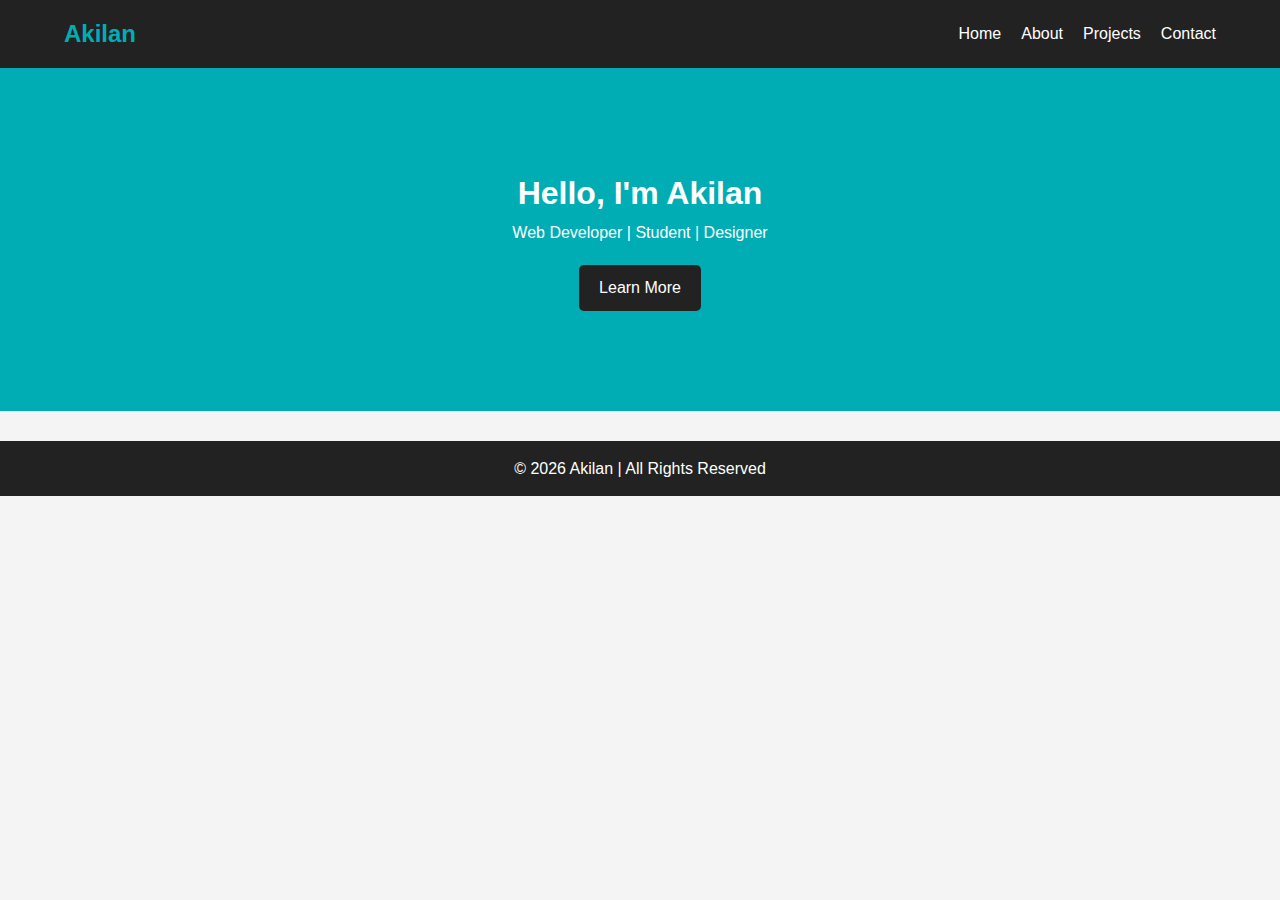
<file: index.html>
<!DOCTYPE html>
<html>
<head>
    <title>My Portfolio - Home</title>
    <link rel="stylesheet" href="style.css">
</head>
<body>

<header>
    <nav>
        <h2>Akilan</h2>
        <ul>
            <li><a href="index.html">Home</a></li>
            <li><a href="about.html">About</a></li>
            <li><a href="projects.html">Projects</a></li>
            <li><a href="contact.html">Contact</a></li>
        </ul>
    </nav>
</header>

<section class="hero">
    <h1>Hello, I'm Akilan</h1>
    <p>Web Developer | Student | Designer</p>
    <a href="about.html" class="btn">Learn More</a>
</section>

<footer>
    <p>© 2026 Akilan | All Rights Reserved</p>
</footer>

</body>
</html>
</file>
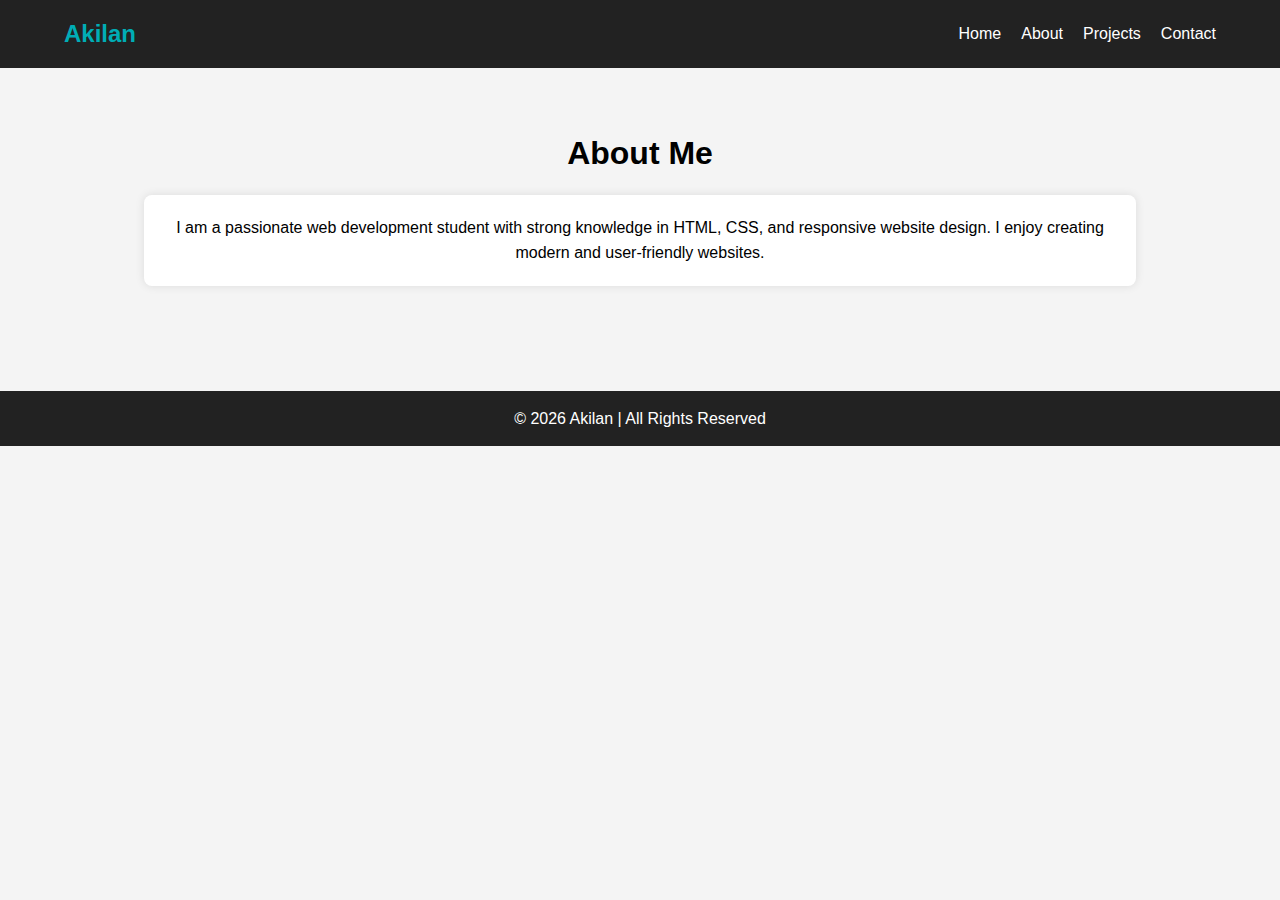
<file: About.html>
<!DOCTYPE html>
<html>
<head>
    <title>About Me</title>
    <link rel="stylesheet" href="style.css">
</head>
<body>

<header>
    <nav>
        <h2>Akilan</h2>
        <ul>
            <li><a href="index.html">Home</a></li>
            <li><a href="about.html">About</a></li>
            <li><a href="projects.html">Projects</a></li>
            <li><a href="contact.html">Contact</a></li>
        </ul>
    </nav>
</header>

<section>
    <div class="container">
        <h1>About Me</h1>
        <div class="card">
            <p>
                I am a passionate web development student with strong knowledge 
                in HTML, CSS, and responsive website design. 
                I enjoy creating modern and user-friendly websites.
            </p>
        </div>
    </div>
</section>

<footer>
    <p>© 2026 Akilan | All Rights Reserved</p>
</footer>

</body>
</html>
</file>
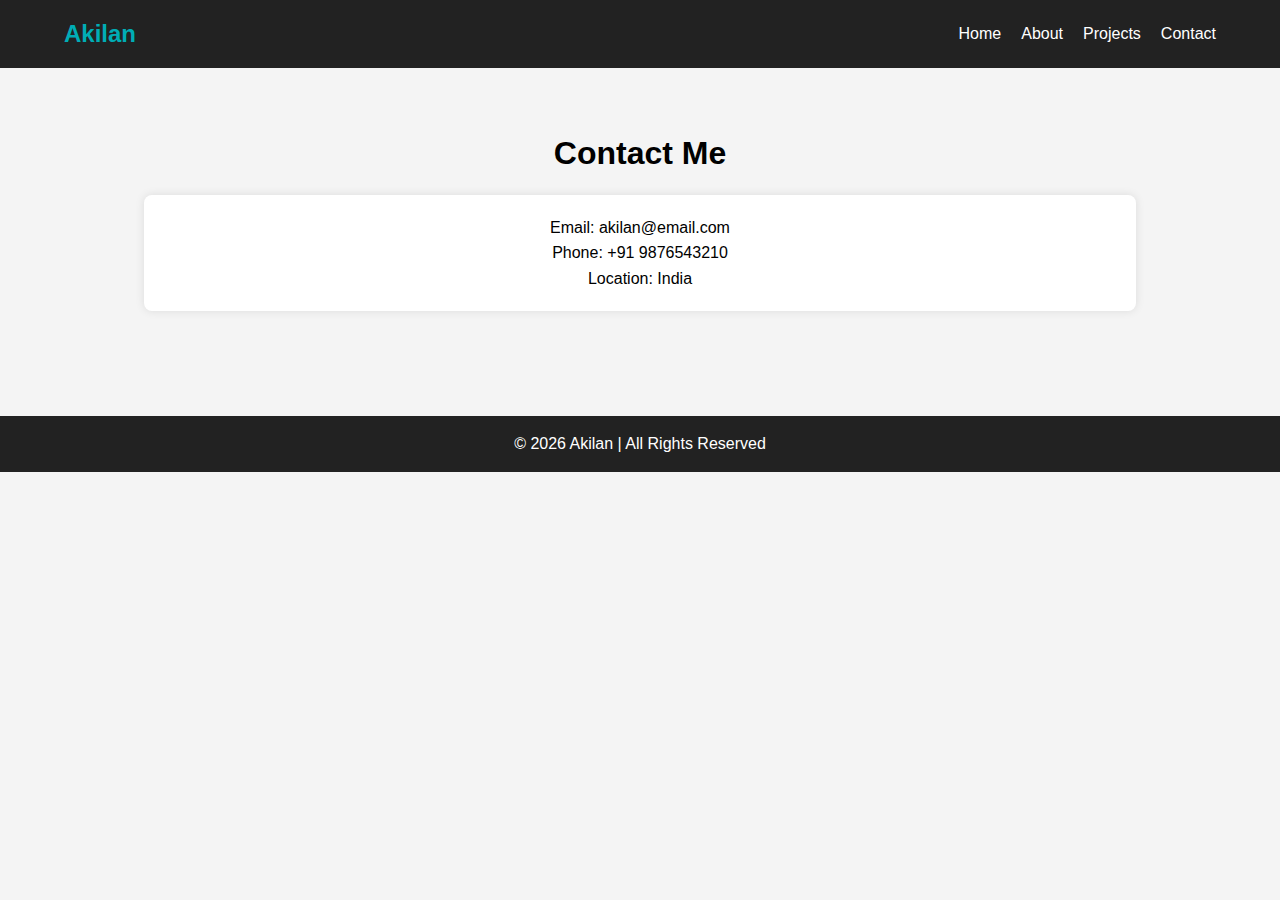
<file: contact.html>
<!DOCTYPE html>
<html>
<head>
    <title>Contact Me</title>
    <link rel="stylesheet" href="style.css">
</head>
<body>

<header>
    <nav>
        <h2>Akilan</h2>
        <ul>
            <li><a href="index.html">Home</a></li>
            <li><a href="about.html">About</a></li>
            <li><a href="projects.html">Projects</a></li>
            <li><a href="contact.html">Contact</a></li>
        </ul>
    </nav>
</header>

<section>
    <div class="container">
        <h1>Contact Me</h1>
        <div class="card">
            <p>Email: akilan@email.com</p>
            <p>Phone: +91 9876543210</p>
            <p>Location: India</p>
        </div>
    </div>
</section>

<footer>
    <p>© 2026 Akilan | All Rights Reserved</p>
</footer>

</body>
</html>
</file>
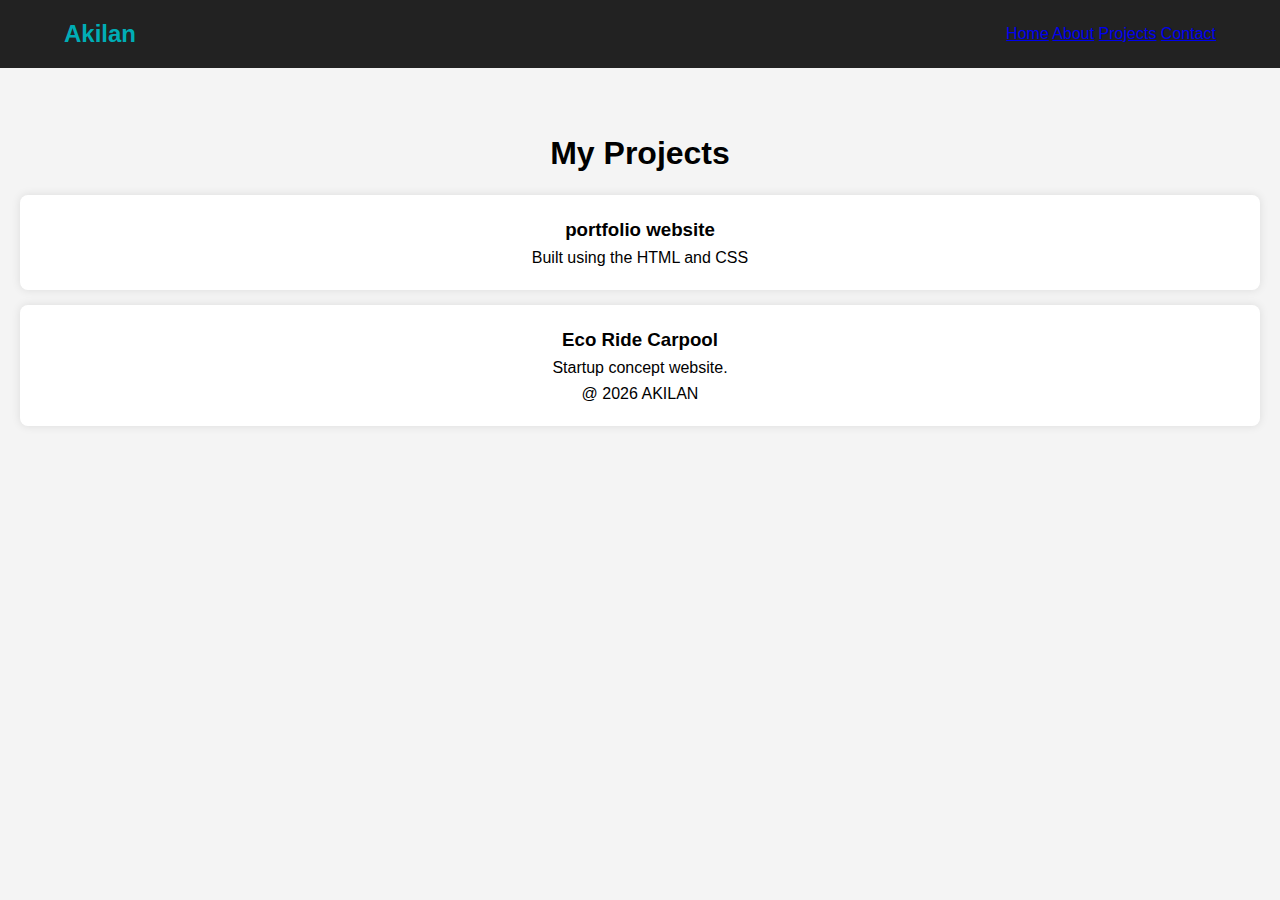
<file: projects.html>
<!DOCTYPE html>
<html>
<head>
    <title>My projects</title>
    <link rel="stylesheet" href="style.css">
</head>
<body>

<header>
    <nav>
        <h2>Akilan</h2>
        <div>
            <a href="index.html">Home</a>
            <a href="about.html">About</a>
            <a href="projects.html">Projects</a>
            <a href="contact.html">Contact</a>
        </div>
    </nav>
</header>
<section>
    <h1>My Projects</h1>
    <div class="card">
        <h3>portfolio website</h3>
        <p>Built using the HTML and CSS</p>
 </div>
<div class="card">
<h3>Eco Ride Carpool</h3>
<p>Startup concept website.</p>
<p>@ 2026 AKILAN</p>
</footer>
</file>
<file: style.css>
* {
    margin: 0;
    padding: 0;
    box-sizing: border-box;
    font-family: Arial, Helvetica, sans-serif;
}

body {
    line-height: 1.6;
    background: #f4f4f4;
}

header {
    background: #222;
    color: white;
    padding: 15px 0;
}

nav {
    display: flex;
    justify-content: space-between;
    align-items: center;
    width: 90%;
    margin: auto;
}

nav h2 {
    color: #00adb5;
}

nav ul {
    list-style: none;
    display: flex;
}

nav ul li {
    margin-left: 20px;
}

nav ul li a {
    text-decoration: none;
    color: white;
    transition: 0.3s;
}

nav ul li a:hover {
    color: #00adb5;
}

section {
    padding: 60px 20px;
    text-align: center;
}

.hero {
    background: #00adb5;
    color: white;
    padding: 100px 20px;
}

.btn {
    display: inline-block;
    margin-top: 20px;
    padding: 10px 20px;
    background: #222;
    color: white;
    text-decoration: none;
    border-radius: 5px;
}

.container {
    width: 80%;
    margin: auto;
}

.card {
    background: white;
    padding: 20px;
    margin: 15px 0;
    border-radius: 8px;
    box-shadow: 0 0 10px rgba(0,0,0,0.1);
}

footer {
    background: #222;
    color: white;
    text-align: center;
    padding: 15px;
    margin-top: 30px;
}

/* Responsive */
@media(max-width:768px){
    nav {
        flex-direction: column;
    }

    nav ul {
        flex-direction: column;
        margin-top: 10px;
    }

    nav ul li {
        margin: 10px 0;
    }
}
</file>
